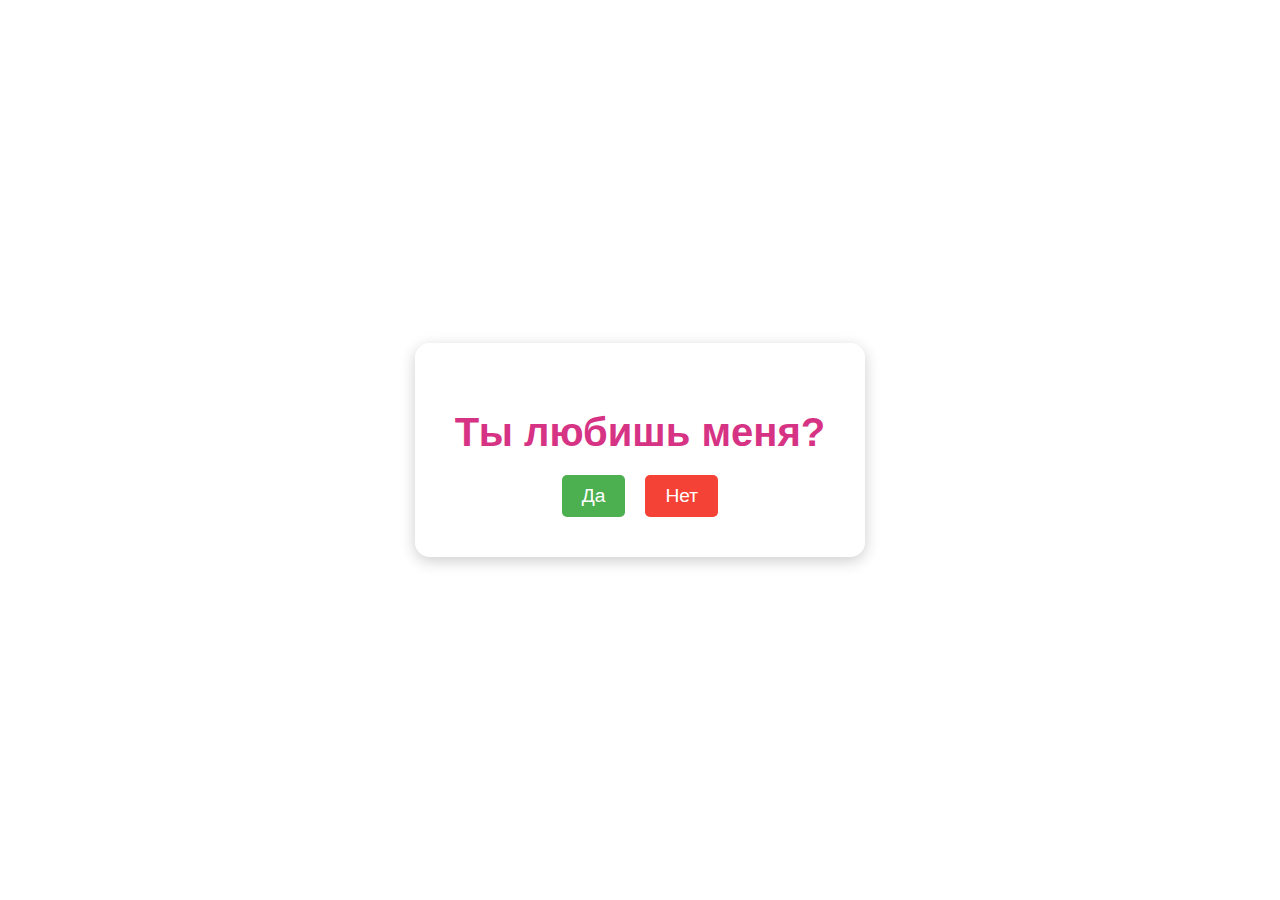
<file: index.html>
<!DOCTYPE html>
<html lang="ru">
<head>
    <meta charset="UTF-8">
    <meta name="viewport" content="width=device-width, initial-scale=1.0">
    <title>Ты любишь меня?</title>
    <link rel="stylesheet" href="style.css">
</head>
<body>
    <div class="background"></div> <!-- Фон с гифкой -->
    <div class="container">
        <h1>Ты любишь меня?</h1>
        <div class="buttons">
            <button id="yes-btn">Да</button>
            <button id="no-btn">Нет</button>
        </div>
        <div id="banner" class="banner">Подумай еще раз!</div> <!-- Баннер -->
    </div>

    <script>
        // Обработка нажатия на кнопку "Да"
        document.getElementById('yes-btn').addEventListener('click', function() {
            window.location.href = 'congrats.html'; // Переход на страницу с поздравлением
        });

        // Обработка нажатия на кнопку "Нет"
        document.getElementById('no-btn').addEventListener('click', function() {
            const noBtn = document.getElementById('no-btn');
            const banner = document.getElementById('banner');

            // Кнопка "Нет" уезжает
            noBtn.style.transition = 'all 0.5s ease';
            noBtn.style.transform = 'translateX(2000px)';
            noBtn.style.opacity = '0';

            // Показываем баннер
            banner.style.display = 'block';
            setTimeout(() => {
                banner.style.opacity = '1';
            }, 10); // Небольшая задержка для плавного появления

            // Баннер исчезает через 3 секунды
            setTimeout(() => {
                banner.style.opacity = '0';
                setTimeout(() => {
                    banner.style.display = 'none';
                }, 500); // Задержка перед скрытием
            }, 3000); // Баннер исчезнет через 3 секунды
        });
    </script>
</body>
</html>
</file>
<file: style.css>
body {
    margin: 0;
    padding: 0;
    display: flex;
    justify-content: center;
    align-items: center;
    height: 100vh;
    font-family: 'Arial', sans-serif;
    overflow: hidden;
}

.background {
    position: absolute;
    top: 0;
    left: 0;
    width: 100%;
    height: 100%;
    background: url('https://media.giphy.com/media/3o7TKoWXm3okO1kgHC/giphy.gif?cid=790b7611ntiik93sj6gz56hj94fikob2wfofyhg9sk7eruui&ep=v1_gifs_trending&rid=giphy.gif&ct=g') no-repeat center center fixed;
    background-size: cover;
    z-index: -1;
    opacity: 0.8;
}

.container {
    text-align: center;
    background-color: rgba(255, 255, 255, 0.9);
    padding: 40px;
    border-radius: 15px;
    box-shadow: 0 4px 15px rgba(0, 0, 0, 0.2);
    z-index: 1;
}

h1 {
    color: #d63384;
    font-size: 2.5em;
    margin-bottom: 20px;
}

.buttons {
    display: flex;
    justify-content: center;
    gap: 20px;
}

button {
    padding: 10px 20px;
    font-size: 1.2em;
    border: none;
    border-radius: 5px;
    cursor: pointer;
    transition: all 0.3s ease;
}

#yes-btn {
    background-color: #4CAF50;
    color: white;
}

#yes-btn:hover {
    background-color: #45a049;
}

#no-btn {
    background-color: #f44336;
    color: white;
}

#no-btn:hover {
    background-color: #e53935;
}

.banner {
    display: none; /* Скрыт по умолчанию */
    opacity: 0; /* Начальная прозрачность */
    transition: opacity 0.5s ease;
    margin-top: 20px;
    font-size: 1.5em;
    color: #d63384;
    font-weight: bold;
}
</file>
